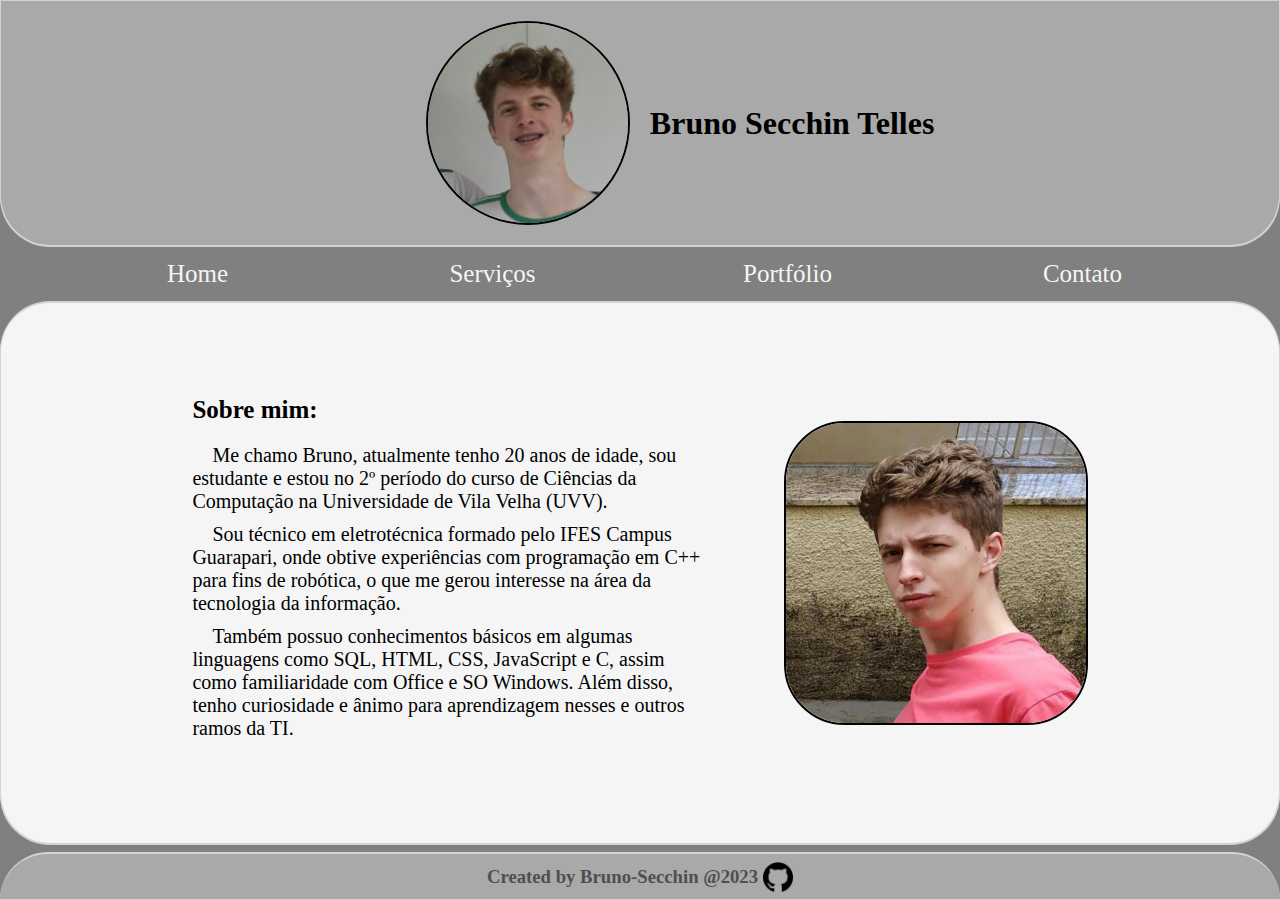
<file: index.html>
<!DOCTYPE html>
<html lang="pt-br">

<head>
    <meta charset="UTF-8">
    <link rel="stylesheet" href="index.css">
    <title>Home</title>
</head>

<body>
    <header>
        <img id="profile" class="ft" src="imagens/profile.jpg" alt="Foto perfil">
        <h1>Bruno Secchin Telles</h1>
    </header>
    <nav>
        <ul>
            <li><a href="index.html">Home</a></li>
            <li><a href="services.html">Serviços</a></li>
            <li><a href="portfolio.html">Portfólio</a></li>
            <li><a href="contact.html">Contato</a></li>
        </ul>
    </nav>
    <main>
        <section id="portf">
            <h2>Sobre mim:</h2>
            <p>
                Me chamo Bruno, atualmente tenho 20 anos de idade, sou estudante e estou no 2º período do curso de
                Ciências da Computação na
                Universidade de Vila Velha (UVV).</p>
            <p> Sou técnico em eletrotécnica formado pelo IFES Campus Guarapari,
                onde obtive experiências
                com programação em C++ para fins de robótica, o que me gerou interesse na área da tecnologia da
                informação.
            </p>
            <p>
                Também possuo conhecimentos básicos em algumas linguagens como SQL, HTML, CSS, JavaScript e C, assim
                como familiaridade com Office e SO Windows. Além
                disso, tenho curiosidade e ânimo para aprendizagem nesses e outros ramos da TI.
            </p>
        </section>
        <img id="me" class="ft" src="imagens/me.jpeg" alt="Foto minha">
    </main>
    <footer>
        <a href="https://github.com/Bruno-Secchin">
            <h3>Created by Bruno-Secchin @2023</h3>
            <img src="imagens/github-icon.png" alt="">
        </a>
    </footer>
</body>

</html>
</file>
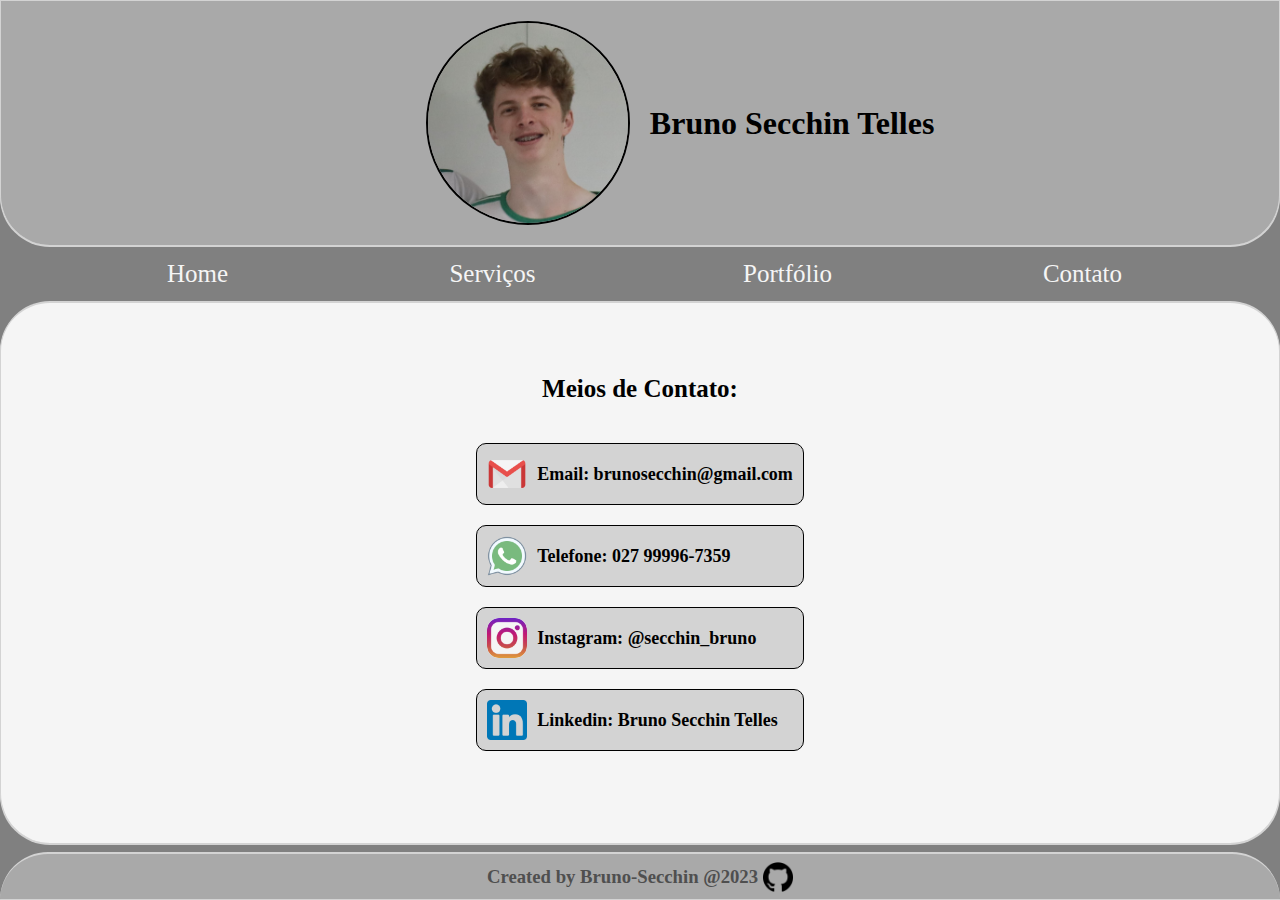
<file: contact.html>
<!DOCTYPE html>
<html lang="pt-br">

<head>
    <meta charset="UTF-8">
    <link rel="stylesheet" href="index.css">
    <title>Contato</title>
</head>

<body>
    <header>
        <img id="profile" class="ft" src="imagens/profile.jpg" alt="Foto perfil">
        <h1>Bruno Secchin Telles</h1>
    </header>
    <nav>
        <ul>
            <li><a href="index.html">Home</a></li>
            <li><a href="services.html">Serviços</a></li>
            <li><a href="portfolio.html">Portfólio</a></li>
            <li><a href="contact.html">Contato</a></li>
        </ul>
    </nav>
    <main id="svc">
        <h2>Meios de Contato:</h2>
        <section>
            <figure class="ctt">
                <img src="imagens/gmail-icon.png" alt="">
                <figcaption>Email: brunosecchin@gmail.com</figcaption>
            </figure>
            <figure class="ctt">
                <img src="imagens/whatsapp-icon.png" alt="">
                <figcaption>Telefone: 027 99996-7359</figcaption>
            </figure>
            <figure class="ctt">
                <img id="insta" src="imagens/instagram-icon.png" alt="">
                <figcaption>Instagram: <a href="https://www.instagram.com/secchin_bruno/">@secchin_bruno</a>
                </figcaption>
            </figure>
            <figure class="ctt">
                <img src="imagens/linkedin-icon.png" alt="">
                <figcaption>Linkedin: <a href="www.linkedin.com/in/bruno-secchin-telles-b93693264">Bruno Secchin
                        Telles</a>
                </figcaption>
            </figure>
        </section>
    </main>
    <footer>
        <a href="https://github.com/Bruno-Secchin">
            <h3>Created by Bruno-Secchin @2023</h3>
            <img src="imagens/github-icon.png" alt="">
        </a>
    </footer>
</body>

</html>
</file>
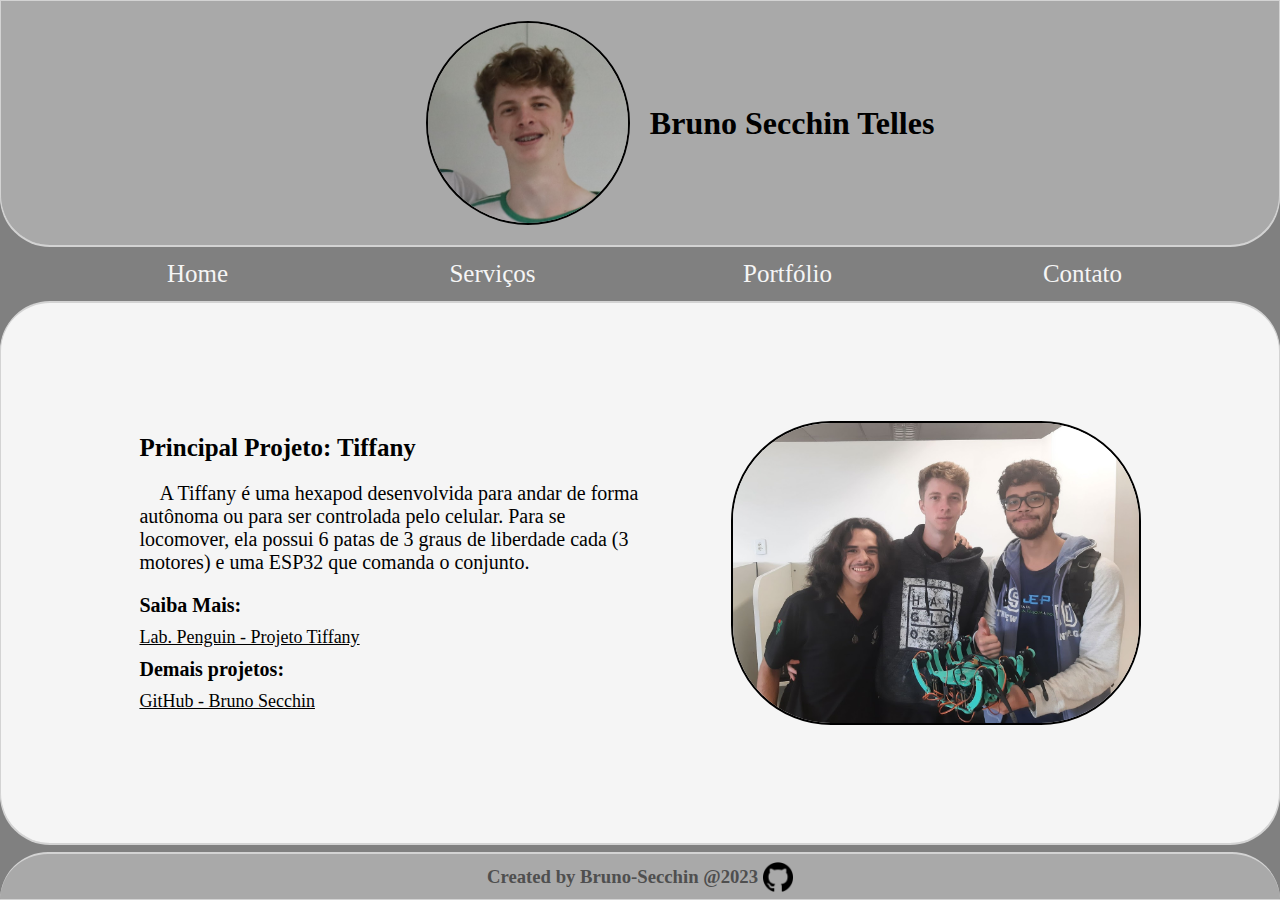
<file: portfolio.html>
<!DOCTYPE html>
<html lang="pt-br">

<head>
    <meta charset="UTF-8">
    <link rel="stylesheet" href="index.css">
    <title>Portfolio</title>
</head>

<body>
    <header>
        <img id="profile" class="ft" src="imagens/profile.jpg" alt="Foto perfil">
        <h1>Bruno Secchin Telles</h1>
    </header>
    <nav>
        <ul>
            <li><a href="index.html">Home</a></li>
            <li><a href="services.html">Serviços</a></li>
            <li><a href="portfolio.html">Portfólio</a></li>
            <li><a href="contact.html">Contato</a></li>
        </ul>
    </nav>
    <main>
        <section id="portf">
            <h2>Principal Projeto: Tiffany</h2>
            <p>
                A Tiffany é uma hexapod desenvolvida para andar de forma autônoma ou para ser controlada pelo
                celular. Para se locomover, ela possui 6 patas de 3 graus de liberdade cada (3 motores) e uma ESP32 que
                comanda o
                conjunto.
            </p>
            <h4>Saiba Mais:</h4>
            <a href="https://www.eletroifes.com.br/penguin/projetos/tiffany">Lab. Penguin - Projeto Tiffany</a>
            <h4>Demais projetos:</h4>
            <a href="https://github.com/Bruno-Secchin?tab=repositories">GitHub - Bruno Secchin</a>
        </section>
        <img id="projeto" class="ft" src="imagens/Turma da Tiffany.jpg" alt="Projeto Tiffany">
    </main>
    <footer>
        <a href="https://github.com/Bruno-Secchin">
            <h3>Created by Bruno-Secchin @2023</h3>
            <img src="imagens/github-icon.png" alt="">
        </a>
    </footer>
</body>

</html>
</file>
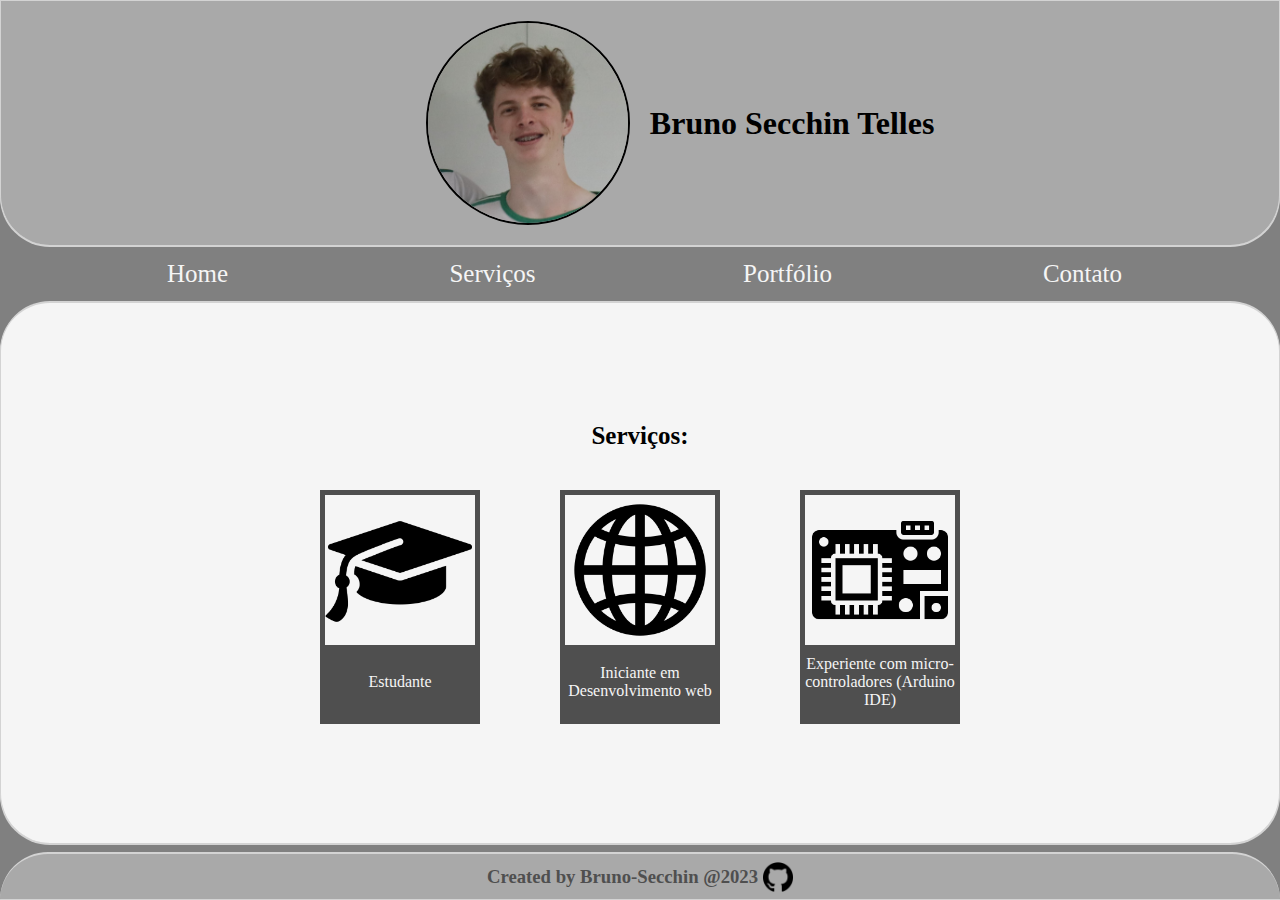
<file: services.html>
<!DOCTYPE html>
<html lang="pt-br">

<head>
    <meta charset="UTF-8">
    <link rel="stylesheet" href="index.css">
    <title>Services</title>
</head>

<body>
    <header>
        <img id="profile" class="ft" src="imagens/profile.jpg" alt="Foto perfil">
        <h1>Bruno Secchin Telles</h1>
    </header>
    <nav>
        <ul>
            <li><a href="index.html">Home</a></li>
            <li><a href="services.html">Serviços</a></li>
            <li><a href="portfolio.html">Portfólio</a></li>
            <li><a href="contact.html">Contato</a></li>
        </ul>
    </nav>
    <main id="svc">
        <h2>Serviços:</h2>
        <section id="services">
            <figure class="s">
                <img class="fig" src="imagens/graduation-cap.png" alt="">
                <figcaption>Estudante</figcaption>
            </figure>
            <figure class="s">
                <img class="fig" src="imagens/web-icon.png" alt="">
                <figcaption>Iniciante em Desenvolvimento web</figcaption>
            </figure>
            <figure class="s">
                <img class="fig" src="imagens/mcontroll-icon.png" alt="">
                <figcaption>Experiente com micro-controladores (Arduino IDE)</figcaption>
            </figure>
        </section>
    </main>
    <footer>
        <a href="https://github.com/Bruno-Secchin">
            <h3>Created by Bruno-Secchin @2023</h3>
            <img src="imagens/github-icon.png" alt="">
        </a>
    </footer>
</body>

</html>
</file>
<file: index.css>
* {
    margin: 0px;
    padding: 0px;
    font-family: Cambria, Cochin, Georgia, Times, 'Times New Roman', serif;
}

body {
    background-color: gray;
    display: flex;
    flex-flow: column;
    height: 100vh;
}

header {
    display: flex;
    background-color: #A9A9A9;
    align-items: center;
    justify-content: center;
    border-bottom-left-radius: 50px;
    border-bottom-right-radius: 50px;
    border-top: 1px solid #D3D3D3;
    border-left: 1px solid #D3D3D3;
    border-right: 1px solid #D3D3D3;
    box-shadow: 0px 2px #D3D3D3;
}

header img {
    margin: 20px;
    height: 200px;
    border-radius: 50%;
    border: 2px solid black;
}

nav {
    display: flex;
    margin-top: 2px;
    background-color: gray;
    height: 6vh;
    align-items: center;
    justify-content: center;
}

nav ul {
    display: flex;
    margin-left: 50px;
    margin-right: 50px;
    list-style-type: none;
    height: 100%;
    width: 100vw;
    justify-content: space-evenly;
    font-size: 25px;
}

nav li {
    display: flex;
    height: 100%;
    width: 100%;
}

nav a {
    display: flex;
    align-items: center;
    justify-content: center;
    color: whitesmoke;
    text-decoration: none;
    width: 100%;
    height: 100%;
}

nav a:hover {
    cursor: pointer;
    background-color: #C0C0C0;
    color: black;
}

main {
    display: flex;
    background-color: whitesmoke;
    height: 60vh;
    align-items: center;
    justify-content: center;
    border-radius: 50px;
    border-top: 2px solid #D3D3D3;
    border-left: 1px solid #D3D3D3;
    border-right: 1px solid #D3D3D3;
    box-shadow: 0px 2px #D3D3D3;
}

main#svc {
    flex-flow: column;
}

img.ft {
    margin-left: 80px;
    border: 2px solid black;
}

img.fig {
    height: 150px;
    width: 150px;
    background-color: whitesmoke;
}

figure.s {
    background-color: #4F4F4F;
    display: flex;
    flex-flow: column;
    align-items: center;
    padding: 5px;
}

figure.s figcaption {
    background-color: #4F4F4F;
    display: flex;
    color: whitesmoke;
    width: 150px;
    height: 100%;
    text-align: center;
    align-items: center;
    justify-content: center;
}

figure.s * {
    margin-bottom: 10px;
}

figure.ctt {
    background-color: #D3D3D3;
    border-radius: 10px;
    display: flex;
    align-items: center;
    margin: 20px;
    padding: 10px;
    font-weight: bold;
    font-size: large;
    border: 1px solid black;
}

figure.ctt img {
    height: 40px;
    margin-right: 10px;
}

figure.ctt a {
    color: black;
    text-decoration: none;
}

figure.ctt a:hover {
    text-decoration: underline;
    color: white;
    text-shadow: 2px 2px #4F4F4F;
}

#insta {
    background-color: whitesmoke;
    border-radius: 12px;
}

img#me {
    height: 300px;
    border-radius: 20%;
}

img#projeto {
    height: 300px;
    border-radius: 100px;
}

ul#services {
    font-size: large;
    list-style-type: square;
}

ul#services li {
    margin-bottom: 10px;
}

section#portf {
    display: flex;
    flex-flow: column;
    background-color: whitesmoke;
    width: 40%;
}

section#services {
    display: flex;
    width: 800px;
    justify-content: space-evenly;
    margin-top: 20px;
}

main h2 {
    font-size: 25px;
    margin-bottom: 20px;
}

section#portf h4 {
    font-size: 20px;
    margin-top: 10px;
    margin-bottom: 10px;
}

p {
    margin-bottom: 10px;
    text-indent: 20px;
    text-align: start;
    font-size: 20px;
}

section#portf a {
    font-size: large;
    color: black;
    width: fit-content;
}

section#portf a:hover {
    color: blue;
}

footer {
    display: flex;
    background-color: #A9A9A9;
    height: 5vh;
    width: 100%;
    border-top-right-radius: 50px;
    border-top-left-radius: 50px;
    border-top: 2px solid #D3D3D3;
    border-bottom: 1px solid #D3D3D3;
    align-items: center;
    justify-content: center;
    position: absolute;
    bottom: 0px;
}

footer a {
    display: flex;
    color: #4F4F4F;
    text-decoration: none;
    align-items: center;
    justify-content: center;
}

footer img {
    height: 30px;
    width: 30px;
    margin-left: 5px;
}
</file>
